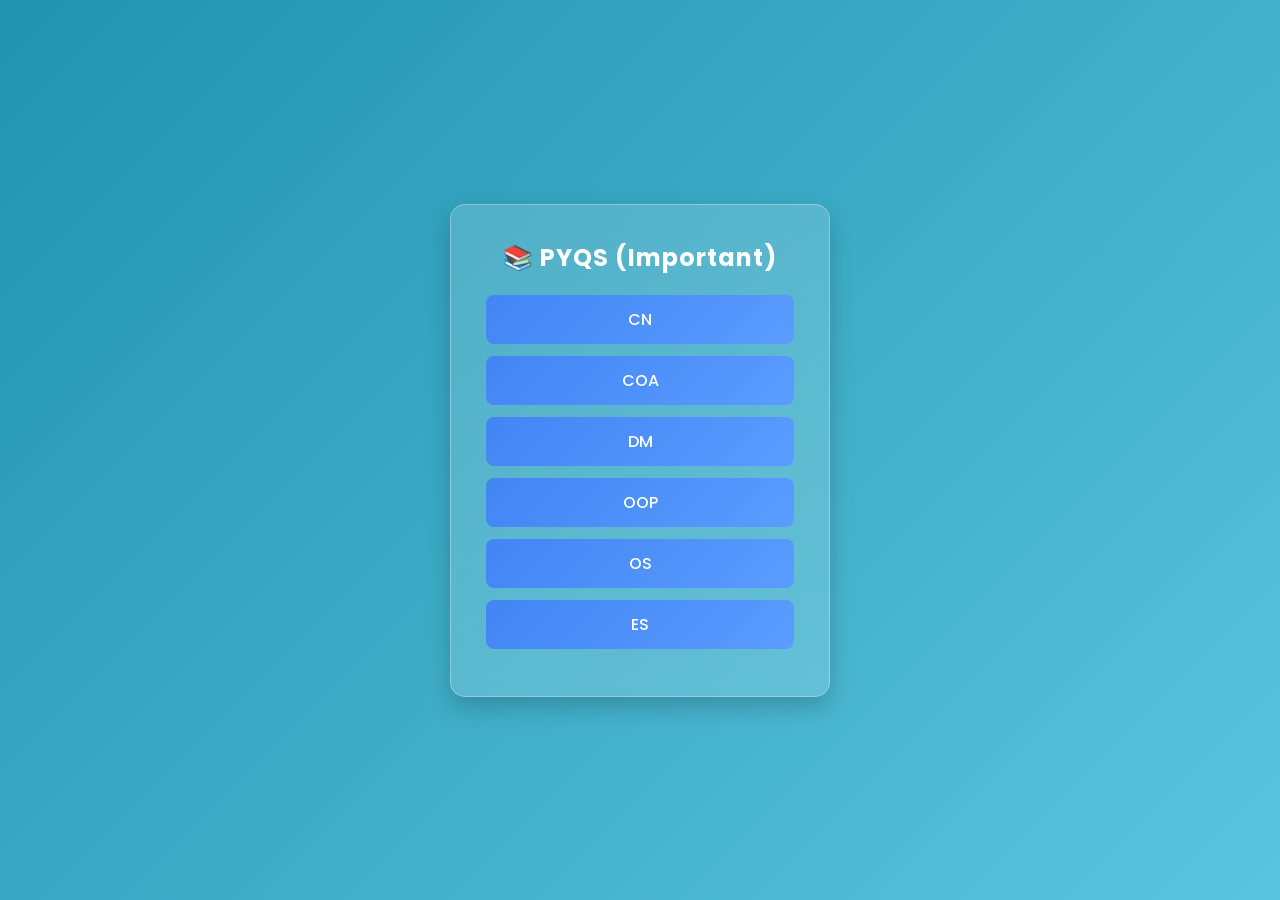
<file: gtu.html>
<!DOCTYPE html>
<html lang="hi">
<head>
<meta charset="UTF-8">
<meta name="viewport" content="width=device-width, initial-scale=1.0">

<title>GTU PYQS</title>

<link href="https://fonts.googleapis.com/css2?family=Poppins:wght@300;400;600&display=swap" rel="stylesheet">

<style>

*{
margin:0;
padding:0;
box-sizing:border-box;
font-family:'Poppins',sans-serif;
}

/* Background Animation */

body{
height:100vh;
display:flex;
justify-content:center;
align-items:center;

background:linear-gradient(-45deg,#667eea,#764ba2,#6dd5ed,#2193b0);
background-size:400% 400%;
animation:bgmove 12s infinite linear;
}

@keyframes bgmove{
0%{background-position:0% 50%;}
50%{background-position:100% 50%;}
100%{background-position:0% 50%;}
}

/* Glass Card */

.container{

backdrop-filter: blur(15px);
background:rgba(255,255,255,0.15);
border:1px solid rgba(255,255,255,0.3);

padding:35px;
border-radius:15px;

width:380px;

box-shadow:0 10px 25px rgba(0,0,0,0.2);

text-align:center;

animation:fadeIn 1s ease;

}

/* Animation */

@keyframes fadeIn{
from{
opacity:0;
transform:translateY(20px);
}
to{
opacity:1;
transform:translateY(0);
}
}

h2{
color:white;
margin-bottom:20px;
letter-spacing:1px;
}

.subject-list{
list-style:none;
}

/* Buttons */

.subject-item{
margin:12px 0;
}

.subject-item a{

text-decoration:none;
display:block;

padding:12px;

border-radius:8px;

color:white;

font-weight:500;

background:linear-gradient(135deg,#4285F4,#5a9cff);

transition:0.3s;

position:relative;

overflow:hidden;

}

/* Hover Animation */

.subject-item a:hover{

transform:translateY(-3px);

box-shadow:0 6px 15px rgba(0,0,0,0.3);

}

/* Shine effect */

.subject-item a::before{

content:'';

position:absolute;

top:0;
left:-100%;

width:100%;
height:100%;

background:linear-gradient(120deg,transparent,rgba(255,255,255,0.5),transparent);

transition:0.5s;

}

.subject-item a:hover::before{
left:100%;
}

</style>
</head>

<body>

<div class="container">

<h2>📚 PYQS (Important)</h2>

<ul class="subject-list">

<li class="subject-item">
<a href="https://drive.google.com/drive/folders/14adgPTBAtz3zINkexsAi0Q20fFRdLUoD?usp=drive_link" target="_blank">CN</a>
</li>

<li class="subject-item">
<a href="https://drive.google.com/drive/folders/1UkFsOIesA-FF9J9RFegWje_5_LAkTc6g?usp=drive_link" target="_blank">COA</a>
</li>

<li class="subject-item">
<a href="https://drive.google.com/drive/folders/1sD0YQPB080lDAfpnc83mMS8zfHBZM5eK?usp=drive_link" target="_blank">DM</a>
</li>

<li class="subject-item">
<a href="https://drive.google.com/drive/folders/1Dawd77smq9whL9GXo5G9fo4-XOFC-6VR?usp=drive_link" target="_blank">OOP</a>
</li>

<li class="subject-item">
<a href="https://drive.google.com/drive/folders/1xVjBVC66pXo4bBxLlGp03YHhy2hZbGKG?usp=drive_link" target="_blank">OS</a>
</li>

<li class="subject-item">
<a href="https://drive.google.com/drive/folders/1P528GnuU0TpNIY-YamXQHgg_pfxJXIXI?usp=drive_link" target="_blank">ES</a>
</li>

</ul>

</div>

</body> 
</html>
</file>
